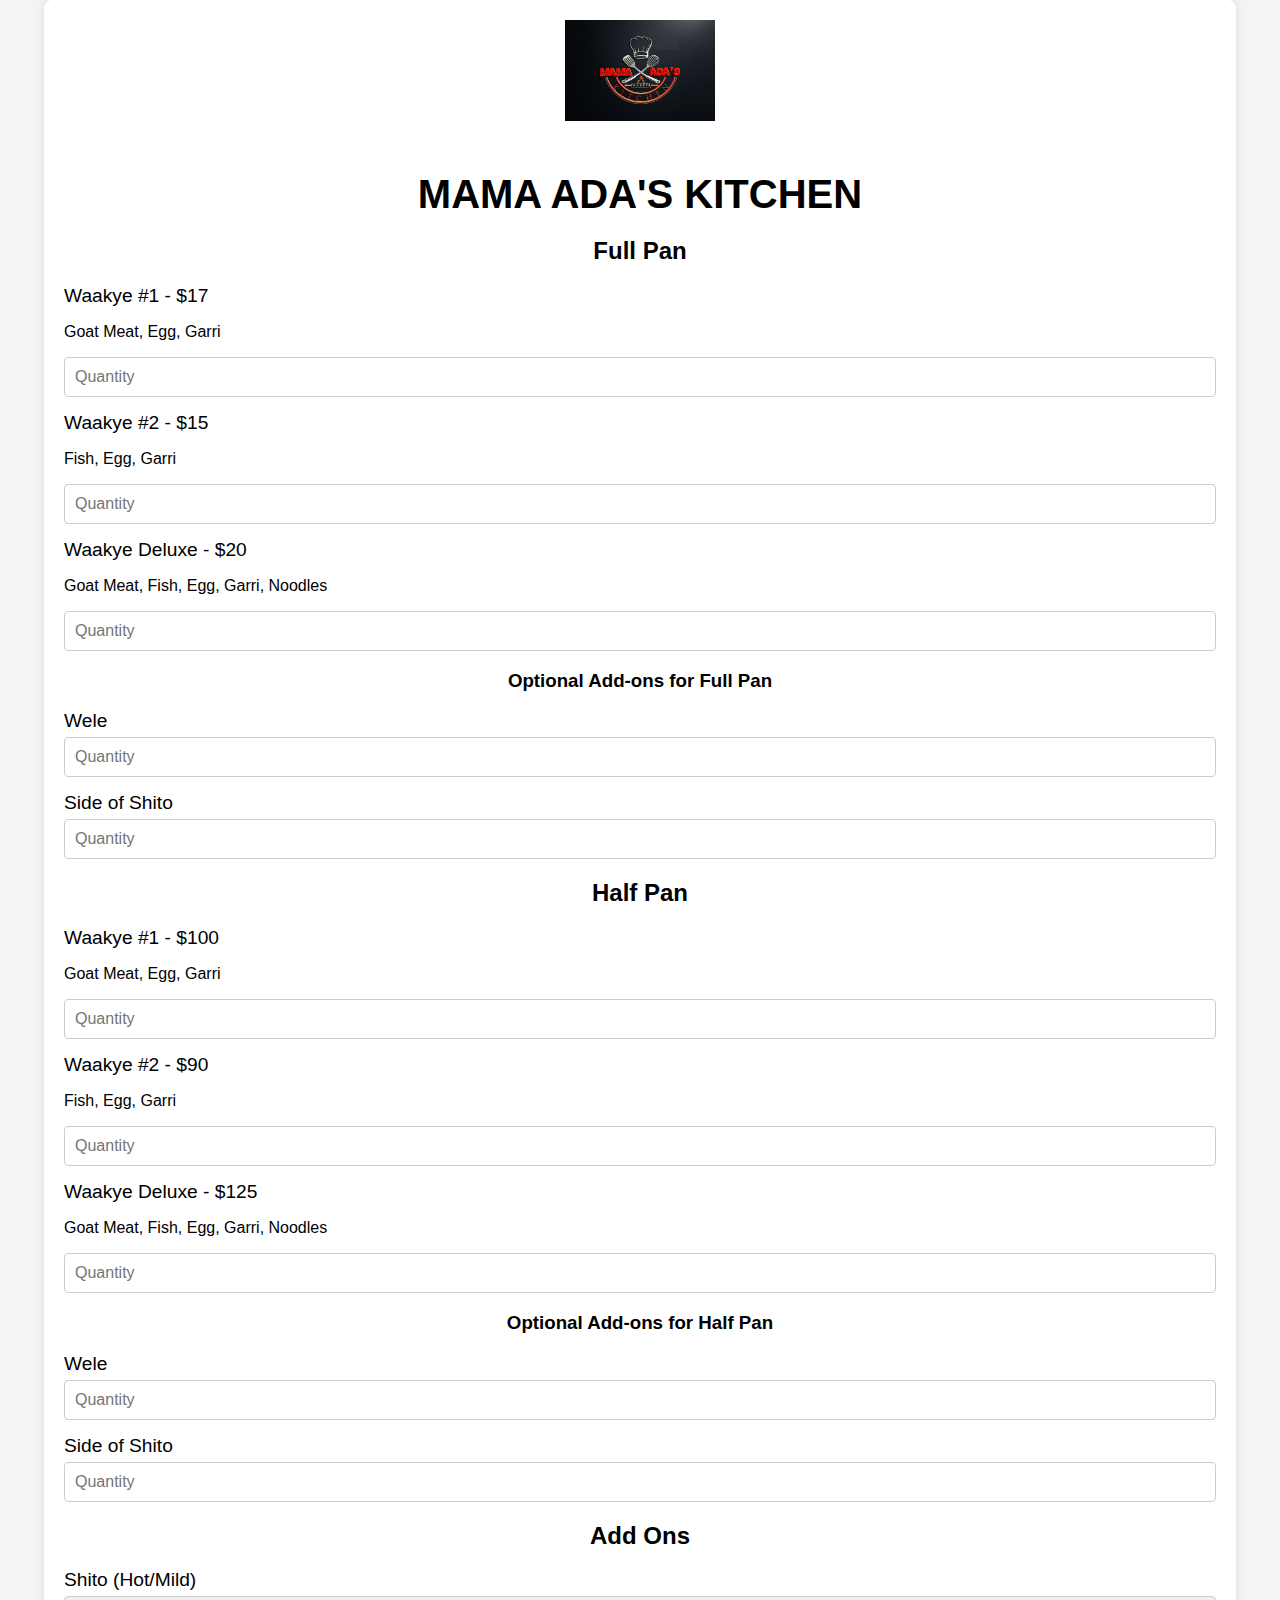
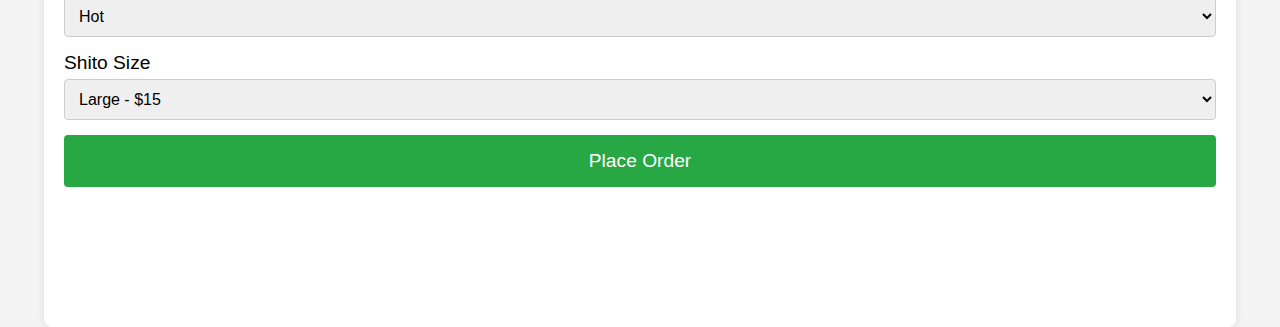
<file: index.html>
<!DOCTYPE html>
<html lang="en">
<head>
    <meta charset="UTF-8">
    <meta name="viewport" content="width=device-width, initial-scale=1.0">
    <title>Mama Ada's Kitchen - Menu</title>
    <link rel="stylesheet" href="styles.css">
</head>
<body>
    <div class="container">
        <img src="mama-adas-kitchen.jpg" alt="Mama Ada's Kitchen Logo" class="logo">
        <h1>MAMA ADA'S KITCHEN</h1>
        <form id="orderForm" action="https://formspree.io/f/mgvavpkw?debug=true" method="POST">
            <!-- Full Pan Section -->
            <h2>Full Pan</h2>
            <div class="form-group">
                <label for="waakye1">Waakye #1 - $17</label>
                <p class="description">Goat Meat, Egg, Garri</p>
                <input type="number" id="waakye1" name="waakye1" min="0" placeholder="Quantity">
            </div>
            <div class="form-group">
                <label for="waakye2">Waakye #2 - $15</label>
                <p class="description">Fish, Egg, Garri</p>
                <input type="number" id="waakye2" name="waakye2" min="0" placeholder="Quantity">
            </div>
            <div class="form-group">
                <label for="waakyeDeluxe">Waakye Deluxe - $20</label>
                <p class="description">Goat Meat, Fish, Egg, Garri, Noodles</p>
                <input type="number" id="waakyeDeluxe" name="waakyeDeluxe" min="0" placeholder="Quantity">
            </div>

            <!-- Optional Add-ons for Full Pan -->
            <h3>Optional Add-ons for Full Pan</h3>
            <div class="form-group">
                <label for="weleFull">Wele</label>
                <input type="number" id="weleFull" name="weleFull" min="0" placeholder="Quantity">
            </div>
            <div class="form-group">
                <label for="shitoFull">Side of Shito</label>
                <input type="number" id="shitoFull" name="shitoFull" min="0" placeholder="Quantity">
            </div>

            <!-- Half Pan Section -->
            <h2>Half Pan</h2>
            <div class="form-group">
                <label for="halfWaakye1">Waakye #1 - $100</label>
                <p class="description">Goat Meat, Egg, Garri</p>
                <input type="number" id="halfWaakye1" name="halfWaakye1" min="0" placeholder="Quantity">
            </div>
            <div class="form-group">
                <label for="halfWaakye2">Waakye #2 - $90</label>
                <p class="description">Fish, Egg, Garri</p>
                <input type="number" id="halfWaakye2" name="halfWaakye2" min="0" placeholder="Quantity">
            </div>
            <div class="form-group">
                <label for="halfWaakyeDeluxe">Waakye Deluxe - $125</label>
                <p class="description">Goat Meat, Fish, Egg, Garri, Noodles</p>
                <input type="number" id="halfWaakyeDeluxe" name="halfWaakyeDeluxe" min="0" placeholder="Quantity">
            </div>

            <!-- Optional Add-ons for Half Pan -->
            <h3>Optional Add-ons for Half Pan</h3>
            <div class="form-group">
                <label for="weleHalf">Wele</label>
                <input type="number" id="weleHalf" name="weleHalf" min="0" placeholder="Quantity">
            </div>
            <div class="form-group">
                <label for="shitoHalf">Side of Shito</label>
                <input type="number" id="shitoHalf" name="shitoHalf" min="0" placeholder="Quantity">
            </div>

            <!-- Add Ons Section -->
            <h2>Add Ons</h2>
            <div class="form-group">
                <label for="shitoHot">Shito (Hot/Mild)</label>
                <select id="shitoHot" name="shitoHot">
                    <option value="hot">Hot</option>
                    <option value="mild">Mild</option>
                </select>
            </div>
            <div class="form-group">
                <label for="shitoSize">Shito Size</label>
                <select id="shitoSize" name="shitoSize">
                    <option value="large">Large - $15</option>
                    <option value="medium">Medium - $12</option>
                </select>
            </div>

            <button type="submit">Place Order</button>
        </form>

        <!-- Confirmation Message -->
        <div id="confirmation" class="hidden">
            <h2>Thank you for your order!</h2>
            <p>Your order has been received.</p>
            <a href="#" id="newOrderLink">Click here to submit a new order</a>
        </div>
    </div>
    <script src="script.js"></script>
</body>
</html>
</file>
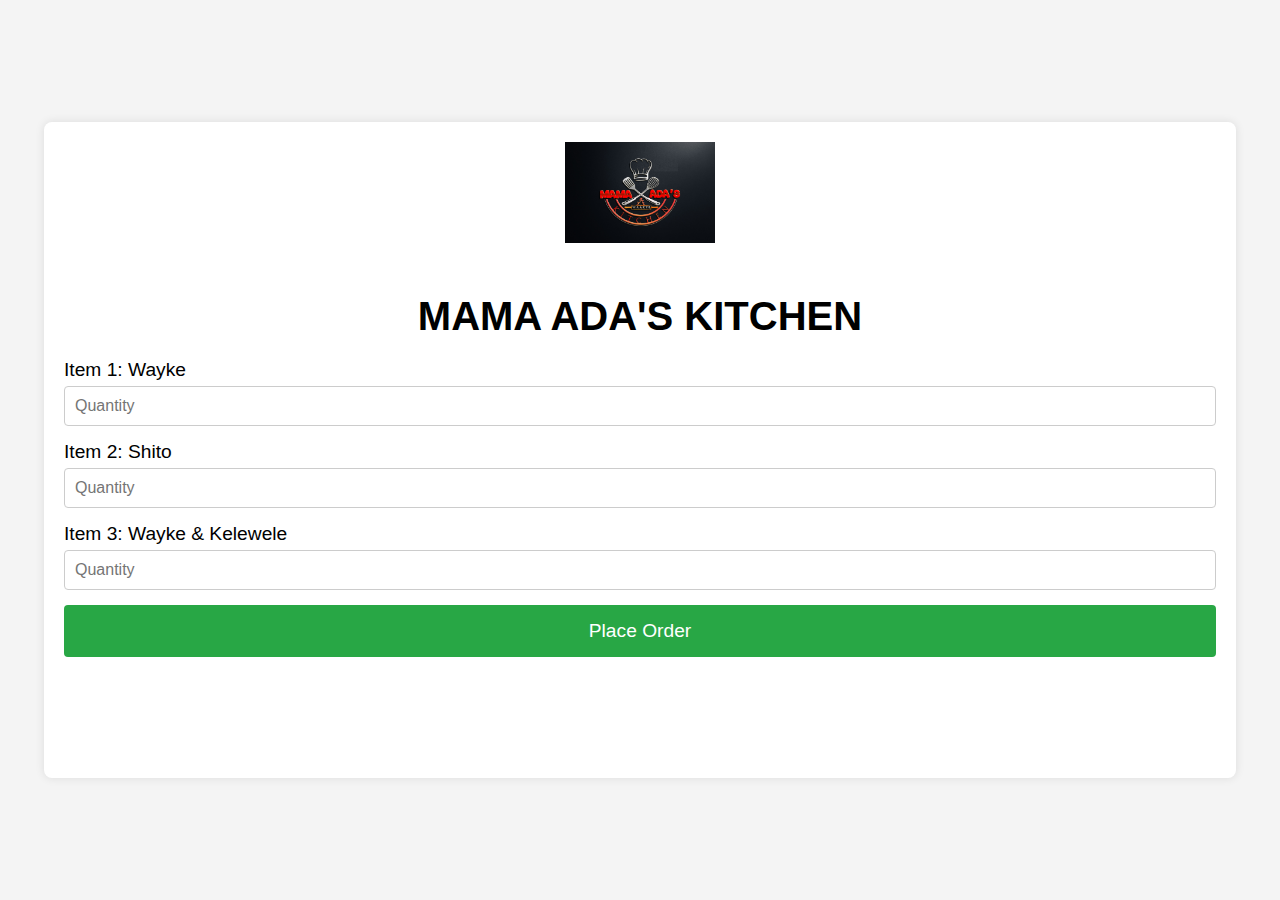
<file: shito.html>
<!DOCTYPE html>
<html lang="en">
<head>
    <meta charset="UTF-8">
    <meta name="viewport" content="width=device-width, initial-scale=1.0">
    <title>Order Items</title>
    <link rel="stylesheet" href="styles.css">
</head>
<body>
    <div class="container">
        <!-- Add an image here -->
        <img src="mama-adas-kitchen.jpg" alt="Mama Ada's Kitchen Logo" class="logo">
        <h1>MAMA ADA'S KITCHEN</h1>
        <form id="orderForm">
            <div class="form-group">
                <label for="item1">Item 1: Wayke</label>
                <input type="number" id="item1" name="item1" min="0" placeholder="Quantity">
            </div>
            <div class="form-group">
                <label for="item2">Item 2: Shito</label>
                <input type="number" id="item2" name="item2" min="0" placeholder="Quantity">
            </div>
            <div class="form-group">
                <label for="item3">Item 3: Wayke & Kelewele</label>
                <input type="number" id="item3" name="item3" min="0" placeholder="Quantity">
            </div>
            <button type="submit">Place Order</button>
        </form>
        <div id="confirmation" class="hidden">
            <h2>Thank you for your order!</h2>
            <p>Your order has been received.</p>
        </div>
    </div>
    <script src="script.js"></script>
</body>
</html>
</file>
<file: styles.css>
body {
    font-family: Arial, sans-serif;
    background-color: #f4f4f4;
    margin: 0;
    padding: 0;
    display: flex;
    justify-content: center;
    align-items: center;
    min-height: 100vh; /* Ensure the body takes at least the full height of the viewport */
}

.container {
    background-color: #fff;
    padding: 20px;
    border-radius: 8px;
    box-shadow: 0 0 10px rgba(0, 0, 0, 0.1);
    width: 90%; /* Adjust width to take up most of the screen */
    max-width: 1200px; /* Set a maximum width for larger screens */
    text-align: center;
}

.logo {
    width: 150px; /* Increase logo size for better visibility */
    height: auto;
    margin-bottom: 20px;
}

h1 {
    margin-bottom: 20px;
    font-size: 2.5rem; /* Increase heading size */
}

.form-group {
    margin-bottom: 15px;
    text-align: left;
}

label {
    display: block;
    margin-bottom: 5px;
    font-size: 1.2rem; /* Increase label size */
}

input, select {
    width: 100%;
    padding: 10px; /* Increase padding for better touch interaction */
    box-sizing: border-box;
    border: 1px solid #ccc;
    border-radius: 4px;
    font-size: 1rem; /* Increase font size */
}

button {
    background-color: #28a745;
    color: white;
    padding: 15px 20px; /* Increase button padding */
    border: none;
    border-radius: 4px;
    cursor: pointer;
    width: 100%;
    font-size: 1.2rem; /* Increase button font size */
}

button:hover {
    background-color: #218838;
}

.hidden {
    visibility: hidden;
    opacity: 0;
    transition: opacity 0.3s ease;
}

.visible {
    visibility: visible;
    opacity: 1;
}

/* Responsive Design for Smaller Screens */
@media (max-width: 768px) {
    .container {
        width: 95%; /* Increase width for smaller screens */
        padding: 15px;
    }

    h1 {
        font-size: 2rem; /* Adjust heading size for smaller screens */
    }

    label {
        font-size: 1rem; /* Adjust label size for smaller screens */
    }

    input, select {
        padding: 8px; /* Adjust padding for smaller screens */
    }

    button {
        padding: 12px 15px; /* Adjust button padding for smaller screens */
        font-size: 1rem; /* Adjust button font size for smaller screens */
    }
}
</file>
